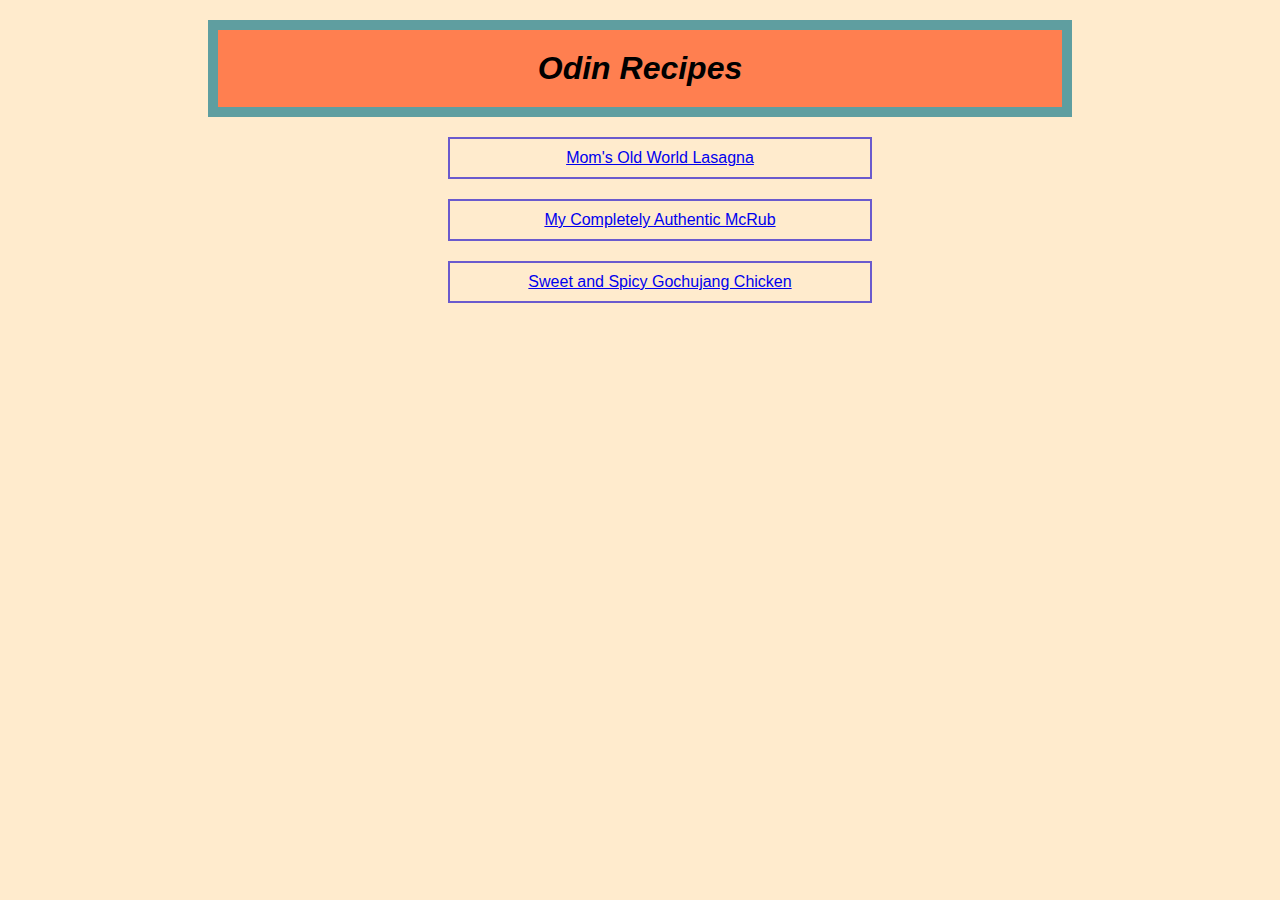
<file: index.html>
<!DOCTYPE html>
<html lang="en">
    <head>
        <meta charset="utf-8">
        <link href="style.css" rel="stylesheet">
        <title>Odin Recipes</title>
    </head>
    <body>
        <h1>Odin Recipes</h1>
        <ul>
            <li><a href="./recipes/lasagna.html">Mom's Old World Lasagna</a></li>
            <li><a href="./recipes/mcrib.html">My Completely Authentic McRub</a></li>
            <li><a href="./recipes/sweet-spicy-chicken.html">Sweet and Spicy Gochujang Chicken</a></li>
        </ul>
    </body>
</html>
</file>
<file: style.css>
* {
    background-color: blanchedalmond;
    font-family:Arial, Helvetica, sans-serif;
}
h1 {
    font-style:italic;
    margin: 20px 200px;
    border: 10px solid cadetblue;
    padding: 20px;
    text-align: center;
    background-color: coral;
}

li {
    display: block;
    text-align: center;
    padding: 10px;
    border: 2px solid slateblue;
    margin: 20px 400px;
}
</file>
